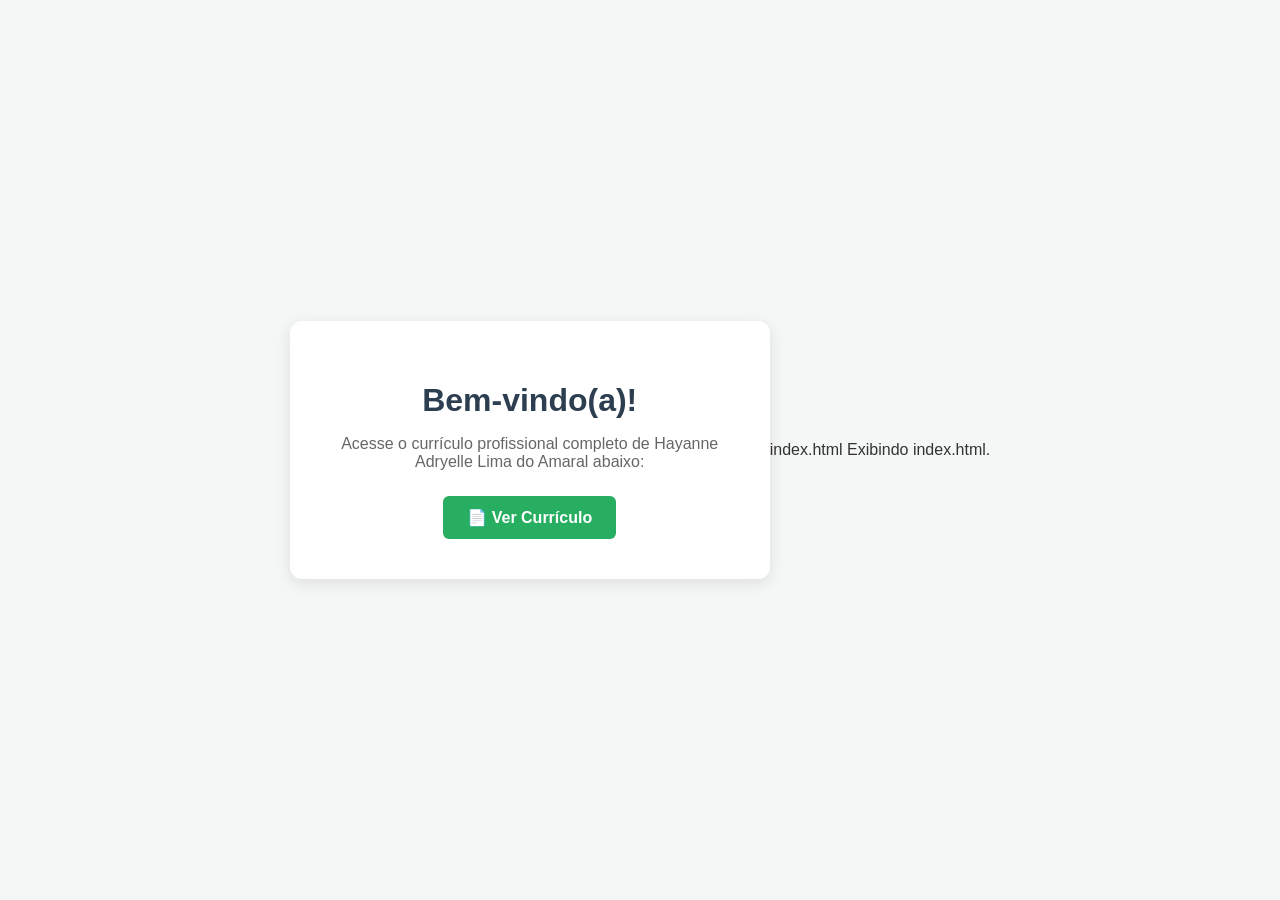
<file: curriculo/index.html>
<!DOCTYPE html>
<html lang="pt-BR">

<head>
    <meta charset="UTF-8">
    <meta name="viewport" content="width=device-width, initial-scale=1.0">
    <link rel="stylesheet" href="style.css">
    <title>Hayanne Adryelle Lima do Amaral</title>
</head>

<body class="body1">

    <div class="card">
        <h1 class="title1">Bem-vindo(a)!</h1>
        <p class="p1">Acesse o currículo profissional completo de Hayanne Adryelle Lima do Amaral abaixo:</p>
        <a href="curriculum.html" class="btn">📄 Ver Currículo</a>
    </div>

</body>

</html>
index.html
Exibindo index.html.
</file>
<file: curriculo/style.css>
.body1 {
    font-family: 'Segoe UI', Tahoma, Geneva, Verdana, sans-serif;
    background-color: #f4f7f6;
    color: #333;
    display: flex;
    justify-content: center;
    align-items: center;
    height: 100vh;
    margin: 0;
}

.card {
    background: white;
    padding: 40px;
    border-radius: 12px;
    box-shadow: 0 4px 15px rgba(0, 0, 0, 0.1);
    text-align: center;
    max-width: 400px;
}

.title1 {
    color: #2c3e50;
    margin-bottom: 10px;
}

.p1 {
    color: #666;
    margin-bottom: 25px;
}

.btn {
    display: inline-block;
    padding: 12px 24px;
    background-color: #27ae60;
    color: white;
    text-decoration: none;
    border-radius: 6px;
    font-weight: bold;
    transition: background-color 0.2s;
}

.btn:hover {
    background-color: #219150;
}


:root {
    --primary-color: #2c3e50;
    --accent-color: #27ae60;
    --bg-color: #f4f7f6;
    --card-bg: #ffffff;
    --text-color: #333333;
    --border-color: #e0e0e0;
}

.profile-container {
    display: flex;
    align-items: center;
    gap: 25px;
    flex-wrap: wrap;
    margin-bottom: 20px;
}

.profile-pic {
    width: 140px;
    height: 180px;
    object-fit: cover;
    border-radius: 8px;
    border: 3px solid var(--accent-color);
    box-shadow: 0 2px 8px rgba(0, 0, 0, 0.15);
}

.profile-info {
    flex: 1;
    min-width: 250px;
}

.profile-info p {
    margin: 6px 0;
}

a {
    color: var(--accent-color);
    text-decoration: none;
    font-weight: 600;
}

a:hover {
    text-decoration: underline;
}

ul {
    list-style-type: square;
    padding-left: 20px;
}

li {
    margin-bottom: 8px;
}

.job-title {
    font-weight: bold;
    color: var(--primary-color);
}

.job-date {
    font-size: 0.9em;
    color: #666;
}

.skills-tag {
    display: inline-block;
    background: #eef7f2;
    color: #1e7e44;
    padding: 4px 10px;
    margin: 3px;
    border-radius: 15px;
    font-size: 0.9em;
    border: 1px solid #c2e8d0;
}

.nav-link {
    margin-bottom: 20px;
    display: inline-block;
}

.body2 {
    font-family: 'Segoe UI', Tahoma, Geneva, Verdana, sans-serif;
    line-height: 1.6;
    color: var(--text-color);
    background-color: var(--bg-color);
    margin: 0;
    padding: 20px;
}

.title2 {
    color: var(--primary-color);
    font-size: 2.2em;
    margin-bottom: 10px;
}

h2 {
    color: var(--primary-color);
    border-left: 4px solid var(--accent-color);
    padding-left: 10px;
    margin-top: 30px;
    font-size: 1.4em;
}

.container {
    max-width: 850px;
    margin: 0 auto;
    background: var(--card-bg);
    padding: 40px;
    border-radius: 12px;
    box-shadow: 0 4px 15px rgba(0, 0, 0, 0.08);
}

header {
    text-align: center;
    border-bottom: 2px solid var(--border-color);
    padding-bottom: 20px;
    margin-bottom: 30px;
}
</file>
